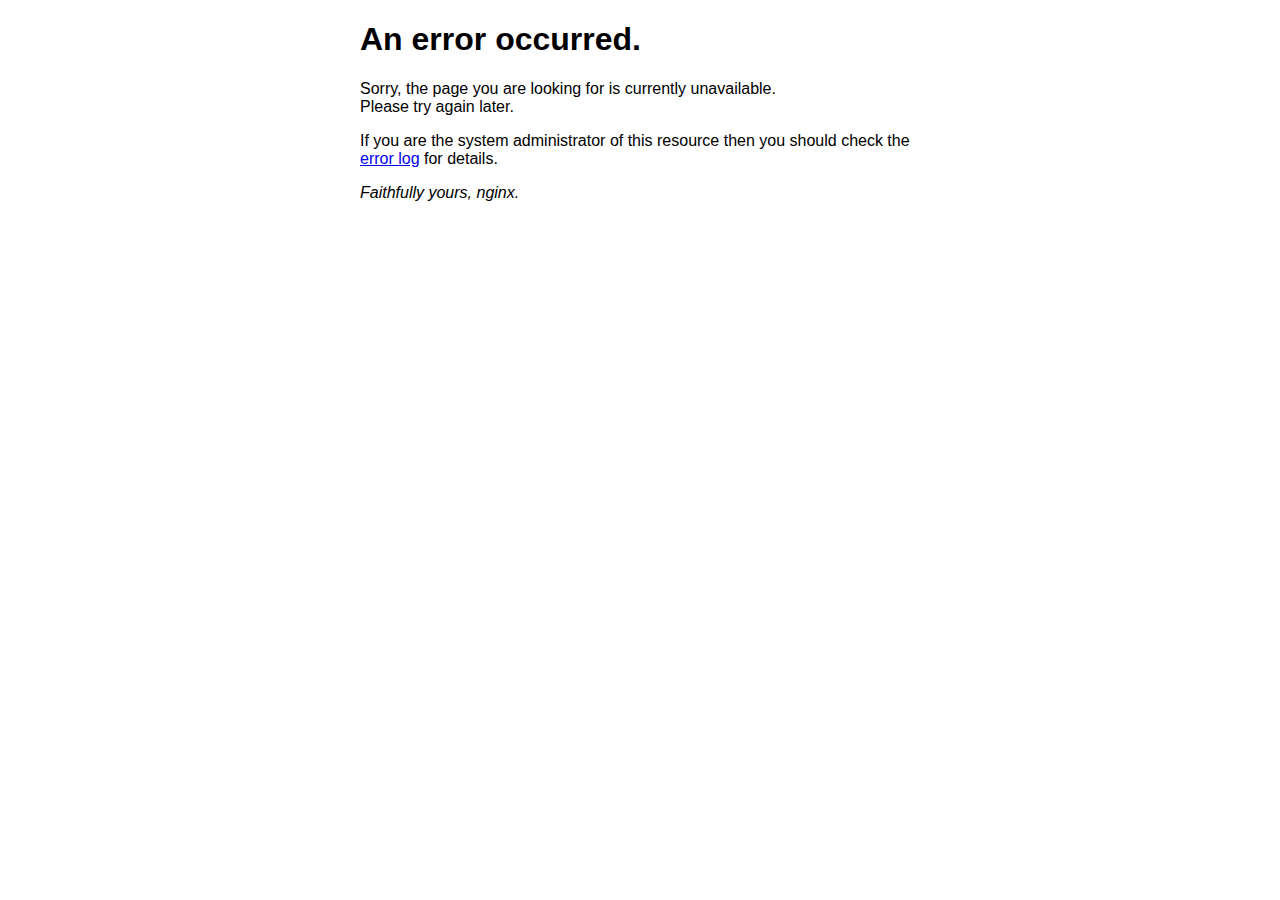
<file: 50x.html>
<!DOCTYPE html>
<html>
<head>
<title>Error</title>
<style>
    body {
        width: 35em;
        margin: 0 auto;
        font-family: Tahoma, Verdana, Arial, sans-serif;
    }
</style>
</head>
<body>
<h1>An error occurred.</h1>
<p>Sorry, the page you are looking for is currently unavailable.<br/>
Please try again later.</p>
<p>If you are the system administrator of this resource then you should check
the <a href="http://nginx.org/r/error_log">error log</a> for details.</p>
<p><em>Faithfully yours, nginx.</em></p>
</body>
</html>
</file>
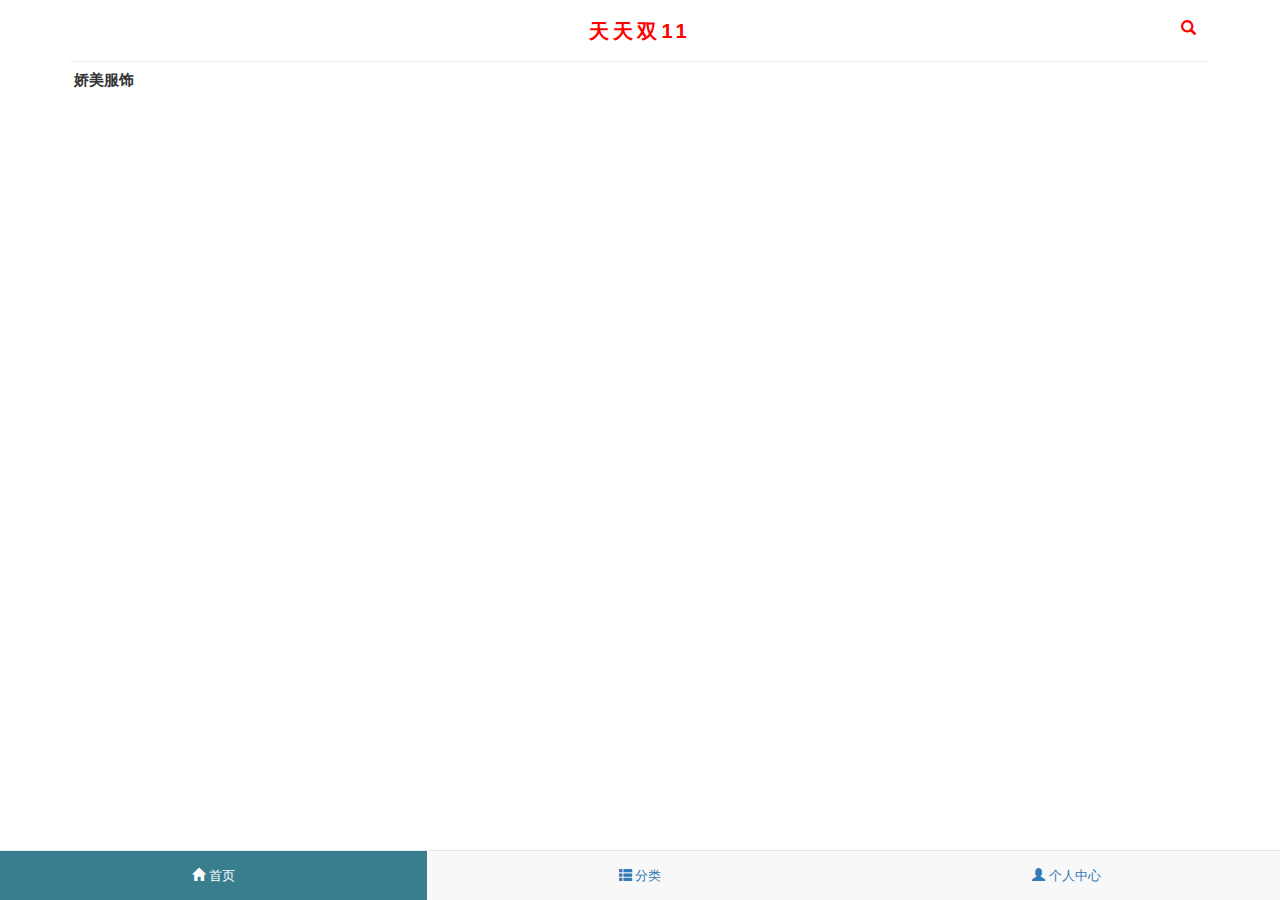
<file: Copy of index.html>
<!DOCTYPE html>
<html lang="en" ng-app="myMall">
<head>
	<meta charset="UTF-8">
	<meta name="viewport" content="width=device-width,initial-scale=1.0">
	<title>天天双11</title>
	<link rel="stylesheet" href="lib/bootstrap/css/bootstrap.css">
	<link rel="stylesheet" href="css/main.css">
	<script src="lib/angular/angular.js"></script>
	<script src="lib/angular-route/angular-route.js"></script>
	<script src="js/app.js"></script>
	<script src="js/controller.js"></script>
</head>
<body>
	<div class="container" ng-view></div>
	<footer class="navbar navbar-default navbar-fixed-bottom mainNav">
		<a href="#/home" ng-class="{active:page.current=='home'}">
			<i class="glyphicon glyphicon-home"></i>
			首页
		</a>
		<a href="#/list" ng-class="{active:page.current=='list'}">
			<i class="glyphicon glyphicon-th-list"></i>
			分类
		</a>
		
		<!-- <a href="#/shopcar"  ng-class="{active:page.current=='shopcar'}">
			<i class="glyphicon glyphicon-calendar"></i>
			购物车
		</a> -->
		<a href="#/center" ng-class="{active:page.current=='center'}">
			<i class="glyphicon glyphicon-user"></i>
			个人中心
		</a>

	</footer>

</body>
</html>
</file>
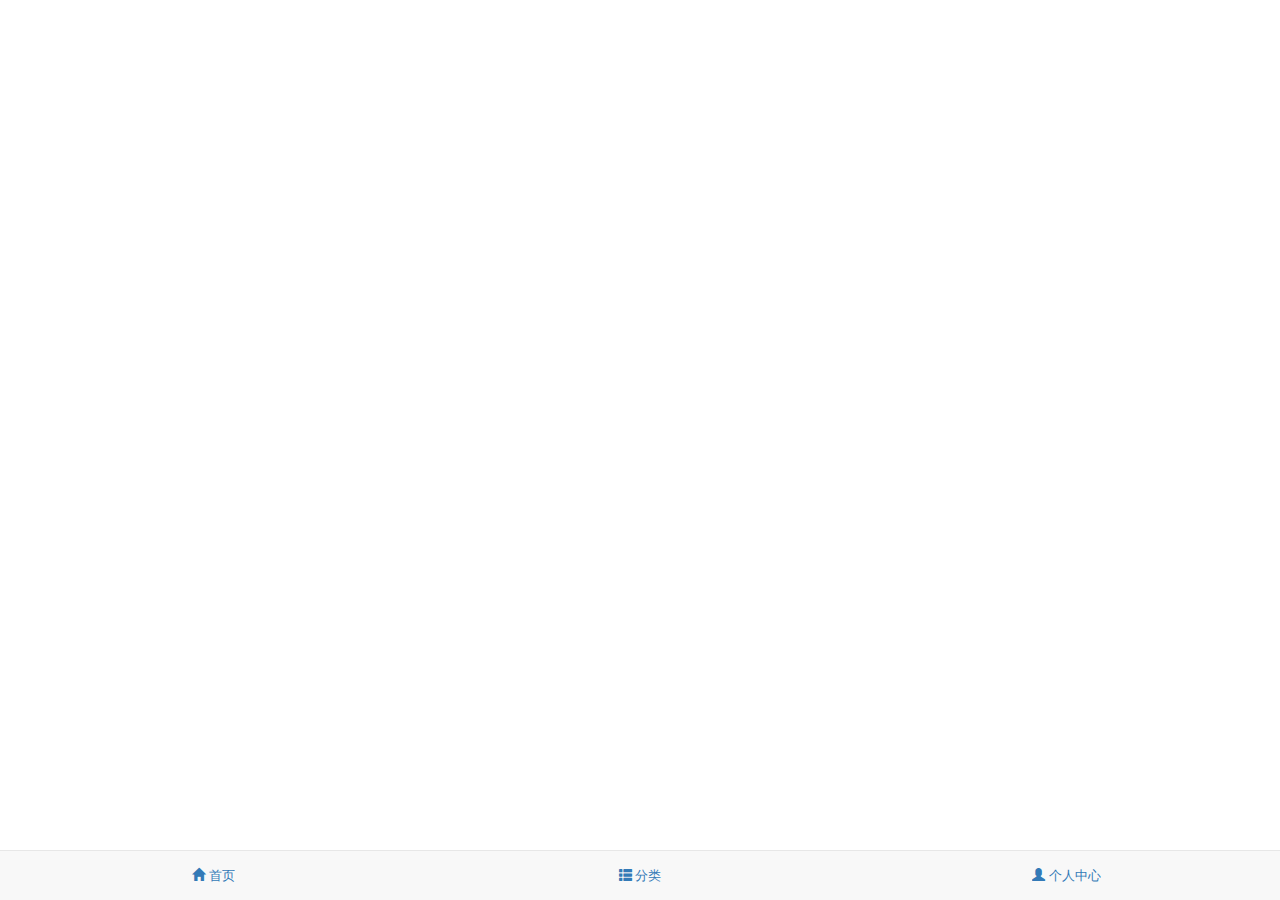
<file: dd11.vip.html>
<!DOCTYPE html>
<html lang="en" ng-app="myMall">
<head>
	<meta charset="UTF-8">
	<meta name="viewport" content="width=device-width,initial-scale=1.0">
	<title>天天双11</title>
	<link rel="stylesheet" href="lib/bootstrap/css/bootstrap.css">
	<link rel="stylesheet" href="css/main.css">
	<script src="http://cdn.static.runoob.com/libs/angular.js/1.4.6/angular.min.js"></script>
	<script src="http://apps.bdimg.com/libs/angular-route/1.3.13/angular-route.js"></script>
	<script src="js/app.js"></script>
	<script src="js/controller.js"></script>
</head>
<body>
	<!-- <a data-type="6" data-tmpl="573x66" data-border="0" data-tmplid="140" data-style="2" biz-s_logo="1" biz-s_hot="1" href="#">搜索框</a>
    <a data-type="4" data-tmplid="134" data-style="2" data-border="1" biz-s_logo="1" biz-s_hot="1" href="#">爱淘宝</a>	 -->
	<div class="container" ng-view></div>
	<footer class="navbar navbar-default navbar-fixed-bottom mainNav">
		<a href="#/home" ng-class="{active:page.current=='home'}">
			<i class="glyphicon glyphicon-home"></i>
			首页
		</a>
		<a href="#/list" ng-class="{active:page.current=='list'}">
			<i class="glyphicon glyphicon-th-list"></i>
			分类
		</a>
		
		<!-- <a href="#/shopcar"  ng-class="{active:page.current=='shopcar'}">
			<i class="glyphicon glyphicon-calendar"></i>
			购物车
		</a> -->
		<a href="#/center" ng-class="{active:page.current=='center'}">
			<i class="glyphicon glyphicon-user"></i>
			个人中心
		</a>

	</footer>

</body>
<script type="text/javascript">
    (function(win,doc){
        var s = doc.createElement("script"), h = doc.getElementsByTagName("head")[0];
        if (!win.alimamatk_show) {
            s.charset = 'gbk';
            s.async = true;
            s.src = "http://a.alimama.cn/tkapi.js";
            s.kslite = "";
            h.insertBefore(s, h.firstChild);
        }
        var o = {
        		//推广位管理。
            pid: "mm_127274924_40016203_150480649",
            unid:"",
            appkey:"",
            plugins: [
                //{name: 'keyword'},   /*内文关键字插件*/
                //{name: 'aroundbox'}  /*任意位置角标插件*/
            ]
        }
        win.alimamatk_onload = win.alimamatk_onload || [];
        win.alimamatk_onload.push(o);
    })(window,document);
</script>
</html>
</file>
<file: css/main.css>
*{margin: 0;padding: 0;}
ul{list-style: none;}
html{font-size:62.5%;}
.m_head{margin: 4px 0 10px;}
.m_head a{position: absolute;left: 1rem;top:3%;padding: 1rem;z-index: 10;}
.m_head h3{text-align: center;font-size:2rem;position: relative;font-weight: bold;color: red;font}
.m_head h3 span{position: absolute;right: 0;top:-40%;z-index: 10;padding: 1rem;font-size:1.5rem;}
.mainNav{display:flex;height:5rem;line-height:5rem;text-align:center;font-size:1.3rem;}
.mainNav a{flex:1;}
.mainNav a:hover{background-color: #efefef;text-decoration: none;}
.mainNav a.active{background-color: #387e8f;color:#fff;}

.homePage{margin:0  0 5.5rem;}
.homePage h3{font-size: 1.5rem;margin: 1rem 0;font-weight: bold;}
.homePage ul img{width: 80%;height: 80%;}
.homePage ul{margin: 1rem 0;}
.homePage .c_list,.homePage .x_list{display: flex;flex-wrap: wrap;}
.homePage .c_list li,.homePage .x_list li{flex: 1;height: 100%;margin: 0.5rem 0;}
.homePage .f_list img{width: 100%;}
.homePage .f_list li{margin: 0.5rem 0;}

/*移动和pc字体可以不同
.homePage .contents p .price{color: red;font-size: 1.8rem;}
*/
.homePage .contents img{width: 100%;height: 100%;}
.homePage .contents p{margin: 1rem;}
.homePage .contents p .price{color: red;font-size: 1.2rem;}

.homePage .contentlist{display: flex;}
.homePage .contentlist .l_left{flex: 1;box-shadow: 0px 0px 2px #999;height:30rem;}
.homePage .contentlist .l_left li{padding: 1.5rem 0;text-align: center;}
.homePage .contentlist .l_left li.active{color: #fff;background: #387e8f;}
.homePage .contentlist .l_right{flex:4;}
.homePage .contentlist .l_right img{width: 80%;height: 80%;}
.homePage .contentlist .l_right li{height: 100%;text-align: center;}

.homePage .center{
	text-align: center;
}
.oriprice{color: #999;font-size: 12px;;}
.price{color: red;font-size: 26px;;}

h3:hover{color: red;}
.title{letter-spacing: 4px;}
</file>
